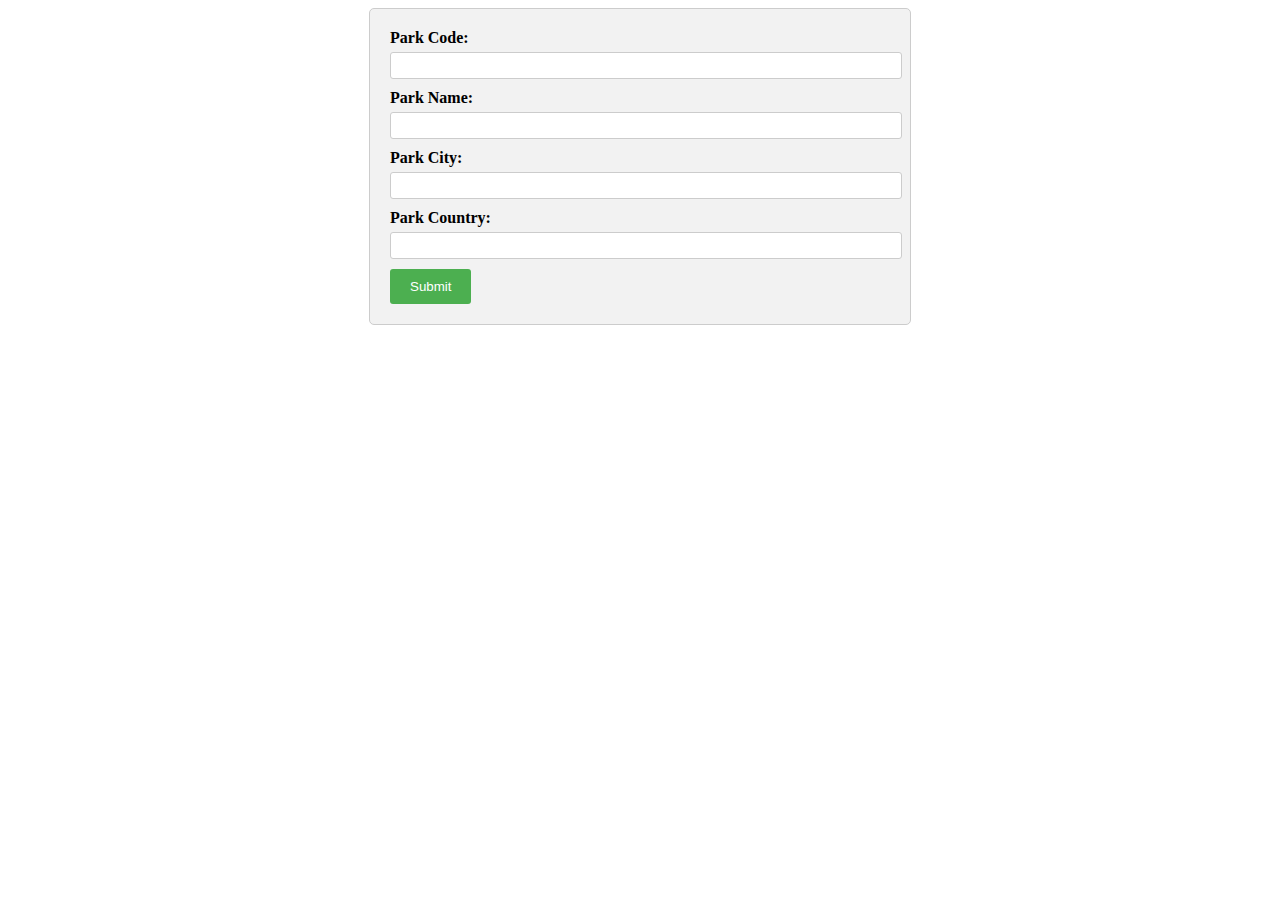
<file: lab_4/index.html>
<!DOCTYPE html>
<html>
<head>
<link rel="stylesheet" href="mystyle.css">
</head>
<body>





<form method="post" action="submit_form.php">
  <label for="park_code">Park Code:</label>
  <input type="text" id="park_code" name="park_code"><br>

  <label for="park_name">Park Name:</label>
  <input type="text" id="park_name" name="park_name"><br>

  <label for="park_city">Park City:</label>
  <input type="text" id="park_city" name="park_city"><br>

  <label for="park_country">Park Country:</label>
  <input type="text" id="park_country" name="park_country"><br>

  <input type="submit" value="Submit">
</form>


</body>
</html>
</file>
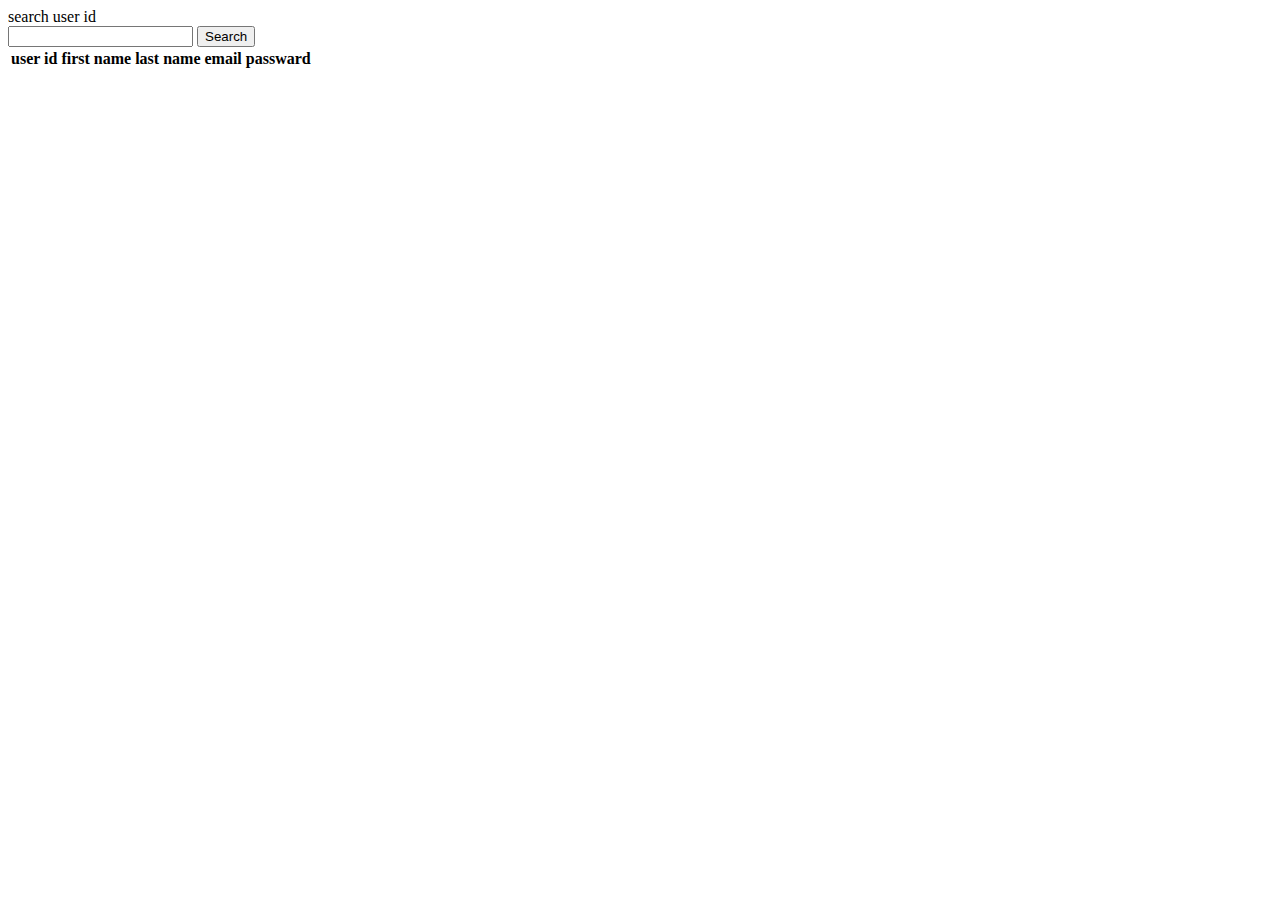
<file: lab_5/h.html>
<!DOCTYPE html>
<html lang="en">
<head>
    <meta charset="UTF-8">
    <meta http-equiv="X-UA-Compatible" content="IE=edge">
    <meta name="viewport" content="width=device-width, initial-scale=1.0">
    <title>Document</title>
</head>
<body>
    <form action="prep_stat.php" method="POST">
         <span> search user id</span><br>
         <input type="text" name="user_id">
         <input type="submit" value="Search">
    </form>
  <table>
    <thead>
        <th>user id </th>
        <th>first name</th>
        <th>last name </th>
        <th>email</th>
        <th>passward</th>
        
    </thead>
  </table>


    </form>
</body>
</html>
</file>
<file: lab_4/mystyle.css>
/* Style the label and input fields */
label {
    display: block;
    font-weight: bold;
    margin-bottom: 5px;
  }
  
  input[type="text"] {
    padding: 5px;
    border: 1px solid #ccc;
    border-radius: 3px;
    margin-bottom: 10px;
    width: 100%;
  }
  
  /* Style the submit button */
  input[type="submit"] {
    background-color: #4CAF50;
    color: white;
    padding: 10px 20px;
    border: none;
    border-radius: 3px;
    cursor: pointer;
  }
  
  input[type="submit"]:hover {
    background-color: #3e8e41;
  }
  
  /* Style the form container */
  form {
    max-width: 500px;
    margin: 0 auto;
    padding: 20px;
    background-color: #f2f2f2;
    border: 1px solid #ccc;
    border-radius: 5px;
  }
</file>
